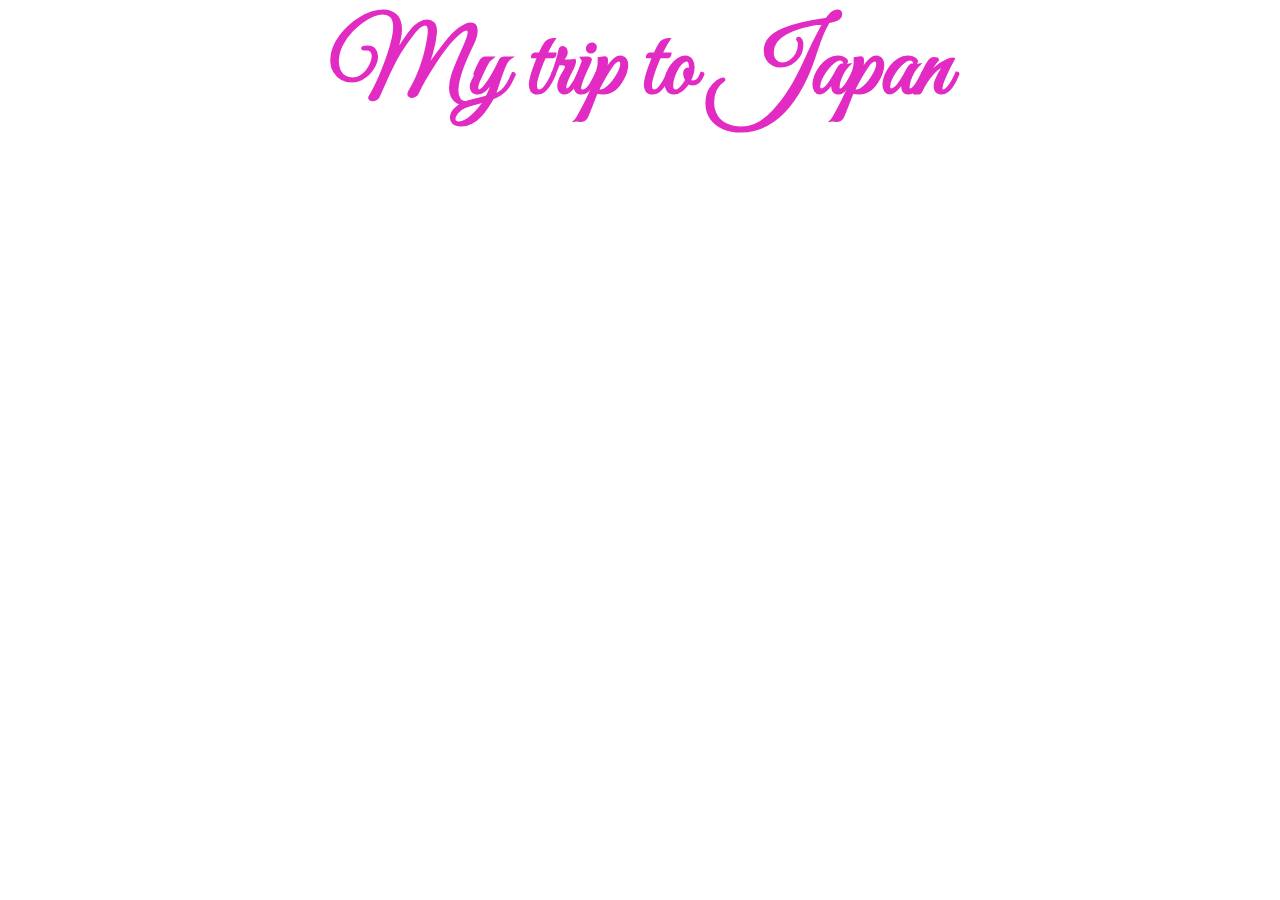
<file: index.html>
<html lang="en">
<head>
    <link rel="preconnect" href="https://fonts.googleapis.com">
<link rel="preconnect" href="https://fonts.gstatic.com" crossorigin>
<link href="https://fonts.googleapis.com/css2?family=Great+Vibes&display=swap" rel="stylesheet">
    <meta charset="UTF-8">
    <meta name="viewport" content="width=device-width, initial-scale=1.0">
    <title>Document</title>
    <link rel="stylesheet" href="style.css"></head>
<body>
 <h1> My trip to Japan</h1>   
</body>
</html>
</file>
<file: style.css>
h1 {color: rgb(226, 43, 195);
text-align: center;
font-weight: bold;
font-size: 100px;
font-family:'Great Vibes', cursive;}
</file>
